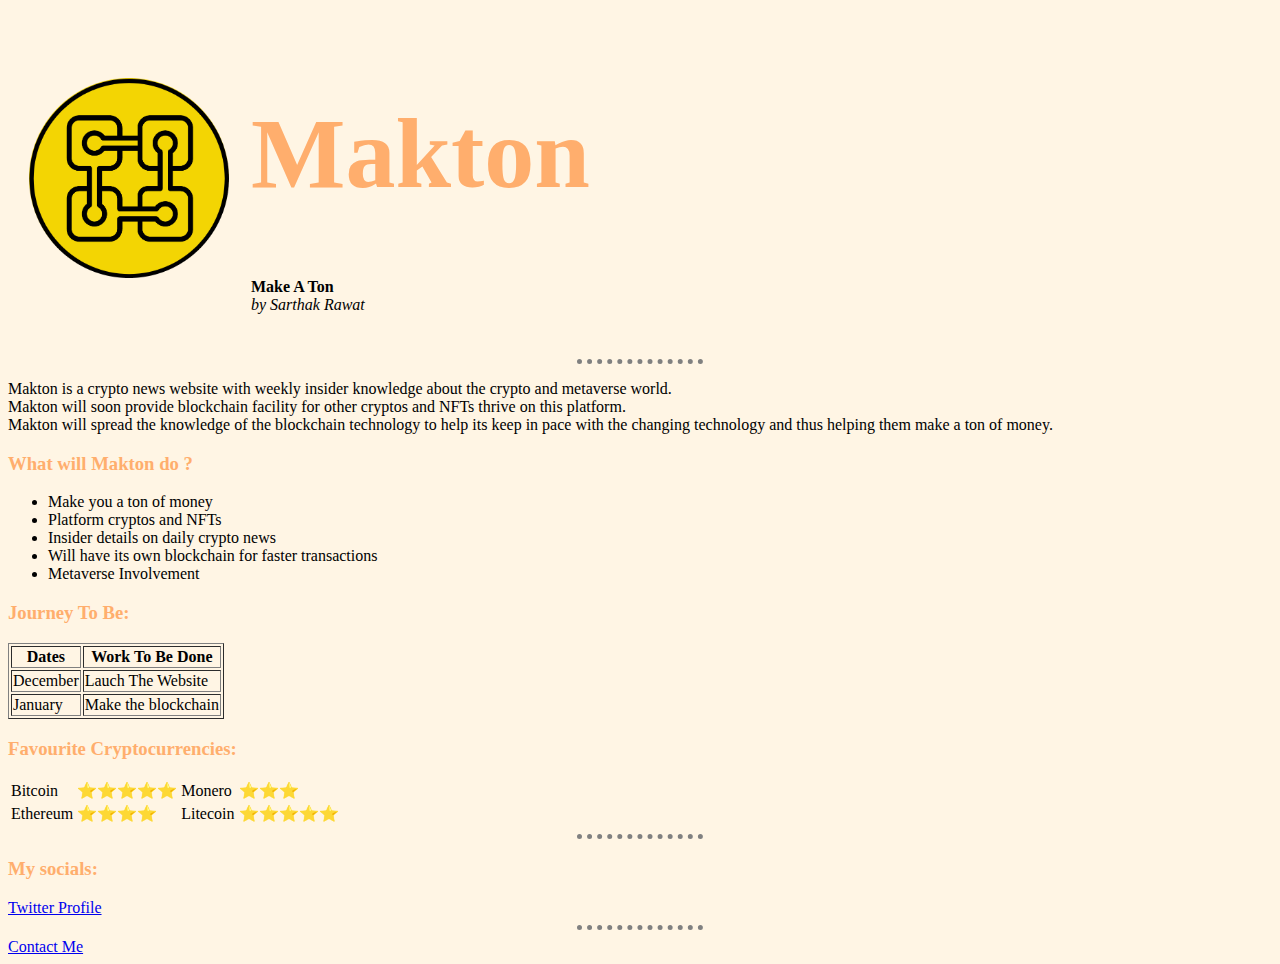
<file: index.html>
<!DOCTYPE html>
<html lang="en">

  <head>
    <meta charset="UTF-8">
    <meta http-equiv="X-UA-Compatible" content="IE=edge">
    <meta name="description" content="Makton helps you make a ton of money while we step into a new era of blockchain technology">
    <title>Makton</title>
    <link rel="stylesheet" href="styles.css">
  </head>

  <body>
    <table cellspacing = "20">
      <tr>
        <td><img src="Makton.png" alt="Makton Logo" height="200"></td>
        <td>
          <h1 class="main-heading">Makton</h1>
          <p>
            <strong>Make A Ton</strong>
            <br>
            <em>by Sarthak Rawat</em>
          </p>
        </td>
      </tr>
    </table>
    <hr>
    <p>Makton is a crypto news website with weekly insider knowledge about the
       crypto and metaverse world.<br>
       Makton will soon provide blockchain facility for other cryptos and NFTs
       thrive on this platform.<br>
       Makton will spread the knowledge of the blockchain technology to help its
       keep in pace with the changing technology and thus helping them make a
       ton of money.</p>
      <h3>What will Makton do ?</h3>
      <ul>
        <li>Make you a ton of money</li>
        <li>Platform cryptos and NFTs</li>
        <li>Insider details on daily crypto news</li>
        <li>Will have its own blockchain for faster transactions</li>
        <li>Metaverse Involvement</li>
      </ul>


      <h3>Journey To Be: </h3>
      <table border="1">
        <thead>
          <tr>
            <th>Dates</th>
            <th>Work To Be Done</th>
          </tr>
        </thead>
        <tbody>
          <tr>
            <td>December</td>
            <td>Lauch The Website</td>
          </tr>
          <tr>
            <td>January</td>
            <td>Make the blockchain</td>
          </tr>
        </tbody>
      </table>


      <h3>Favourite Cryptocurrencies: </h3>
      <table>
        <tr>
          <td>Bitcoin</td>
          <td>⭐⭐⭐⭐⭐</td>
          <td>Monero</td>
          <td>⭐⭐⭐</td>
        </tr>
          <tr>
          <td>Ethereum</td>
          <td>⭐⭐⭐⭐</td>
          <td>Litecoin</td>
          <td>⭐⭐⭐⭐⭐</td>
        </tr>
      </table>
      <hr>
      <h3>My socials: </h3>
      <a href="https://twitter.com">Twitter Profile</a>
      <hr>
      <a href="contact.html">Contact Me</a>
  </body>

</html>
</file>
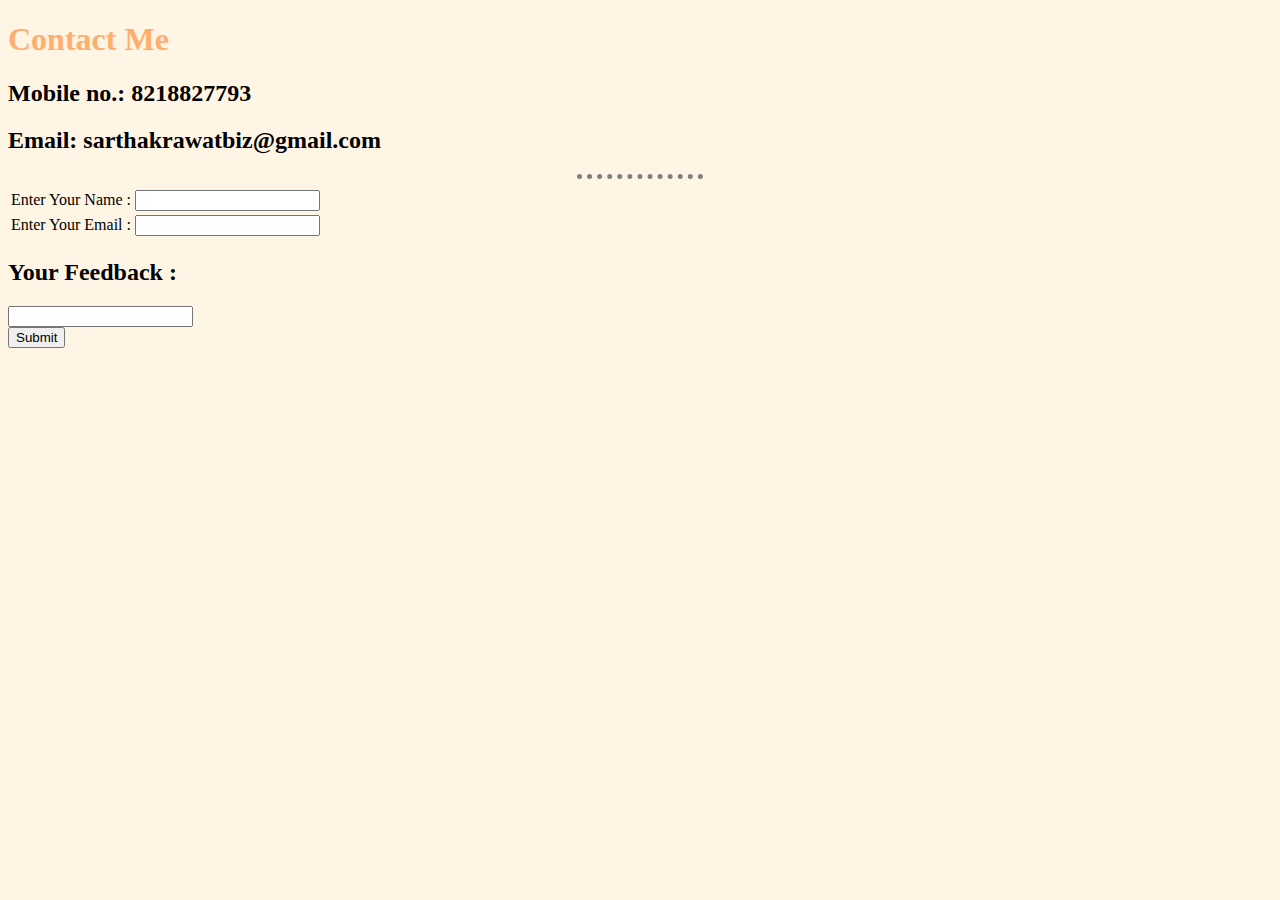
<file: contact.html>
<!DOCTYPE html>
<html lang="en">
<head>
  <meta charset="UTF-8">
  <meta name="viewport" content="width=device-width, initial-scale=1.0">
  <meta http-equiv="X-UA-Compatible" content="ie=edge">
  <title>Contact</title>
  <link rel="stylesheet" href="styles.css">
</head>
<body>
  <h1>Contact Me</h1>
  <h2>Mobile no.: 8218827793</h2>
  <h2>Email: sarthakrawatbiz@gmail.com</h2>
  <hr>
  <form class="" action="mailto:sarthakrawatbiz@gmail.com" method="post" enctype="text/plain">
    <table>
      <tr>
        <td><label>Enter Your Name :</label></td>
        <td><input type="text" name="Name" value=""></td>
      </tr>
      <tr>
        <td><label>Enter Your Email :</label></td>
        <td><input type="email" name="Email" value=""></td>
      </tr>
    </table>
    <label><h2>Your Feedback :</h2></label>
    <input type="text" name="Feedback" value=""><br>
    <input type="submit">
  </form>

</body>
</html>
</file>
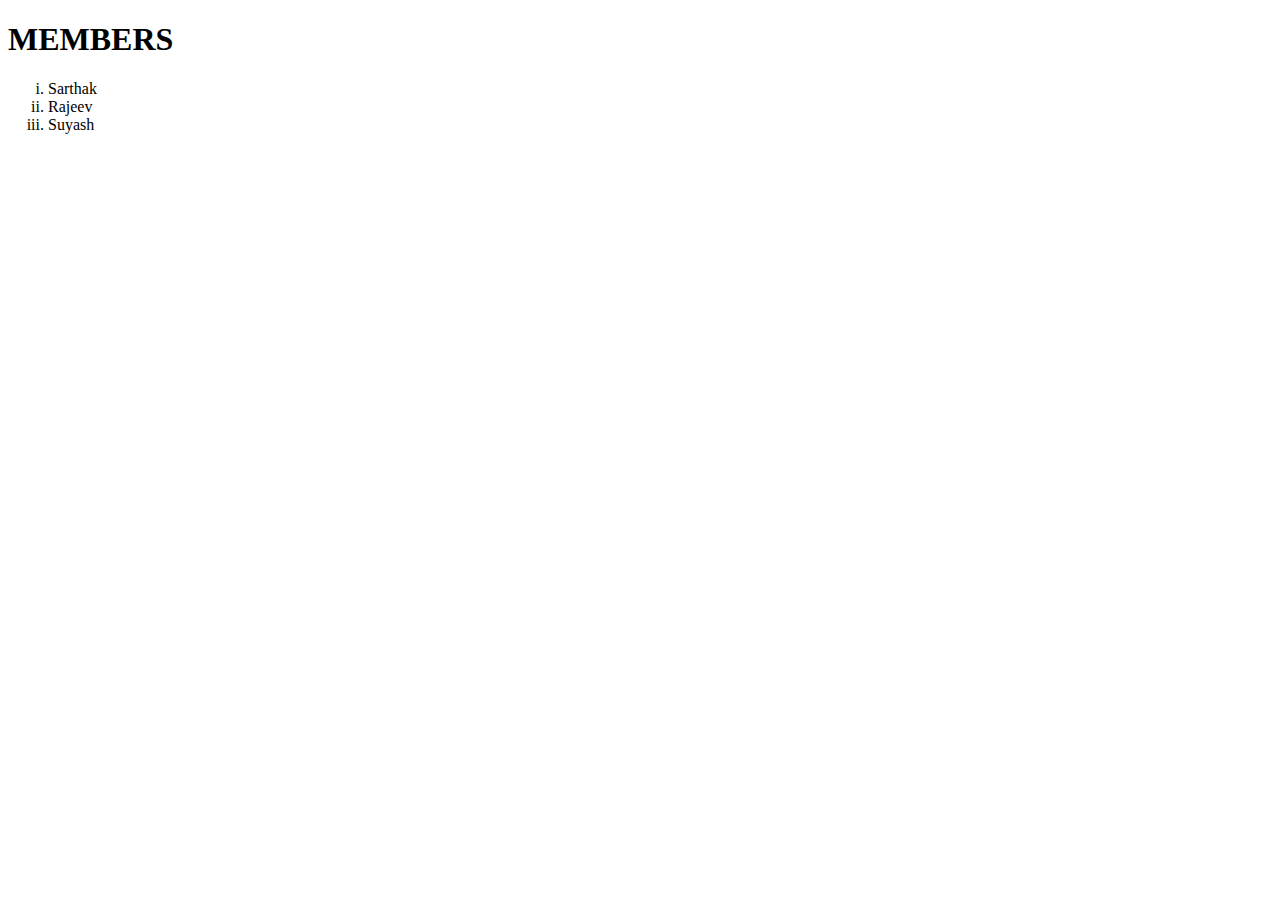
<file: hobbies.html>
<!DOCTYPE html>
<html lang="en">
<head>
  <meta charset="UTF-8">
  <meta name="viewport" content="width=device-width, initial-scale=1.0">
  <meta http-equiv="X-UA-Compatible" content="ie=edge">
  <title>Members</title>
</head>
<body>
  <h1>MEMBERS</h1>
  <ol type='i'>
    <li>Sarthak</li>
    <li>Rajeev</li>
    <li>Suyash</li>
  </ol>

</body>
</html>
</file>
<file: styles.css>
body{
  background-color: #FFF5E4;
}
hr{
  border-style: dotted none none none;
  width: 10%;
  border-spacing: 5px;
  border-color: grey;
  border-width: 5px;
}
h1{
  color: #FFAE6D;
}
h3{
  color: #FFAE6D;
}

.main-heading{
  font-size: 100px;
}

.main-heading:hover{
  color: powderblue;
}
</file>
